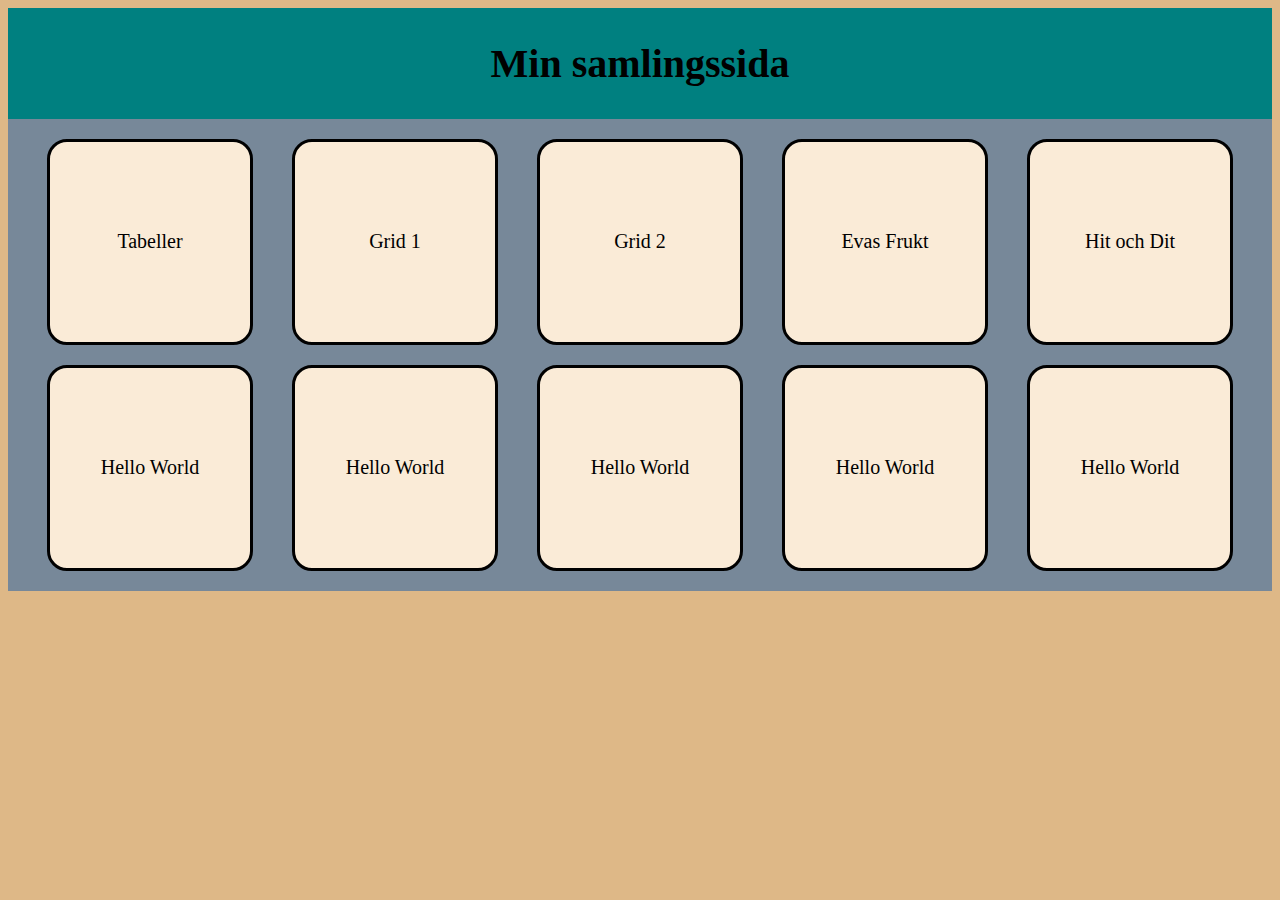
<file: index.html>
<!DOCTYPE html>
<html lang="sv">
<head>
    <meta charset="utf-8"/>
    <link rel="stylesheet" href="css/main.css">
    <title>Min samlingssdia</title>
</head>
<body>
    <header>
        <h1>Min samlingssida</h1>
    </header>
    <main>
      <section> <a href="projekt/projekt 1 - tabeller/projekt 1 - tabeller/index.html" target="_blank">Tabeller</a></section>
      <section> <a href="projekt/projekt 2 - gird/index.html" target="_blank">Grid 1</a></section>
      <section> <a href="projekt/projekt 2 - gird/index2.html" target="_blank">Grid 2</a></section>
      <section> <a href="projekt/projekt 3 - Evas frukt/evasfrukthemsida/evas frukt hemsida/index.html" target="_blank">Evas Frukt</a></section>
      <section> <a href="projekt/projekt 4 - hit och dit/hitochdit/hitochdit/index.html" target="_blank">Hit och Dit</a></section>
      <section> <a href="123 " target="_blank">Hello World</a></section>
      <section> <a href="123 " target="_blank">Hello World</a></section>
      <section> <a href="123 " target="_blank">Hello World</a></section>
      <section> <a href="123 " target="_blank">Hello World</a></section>
      <section> <a href="123 " target="_blank">Hello World</a></section>
    </main>
</body>
</html>
</file>
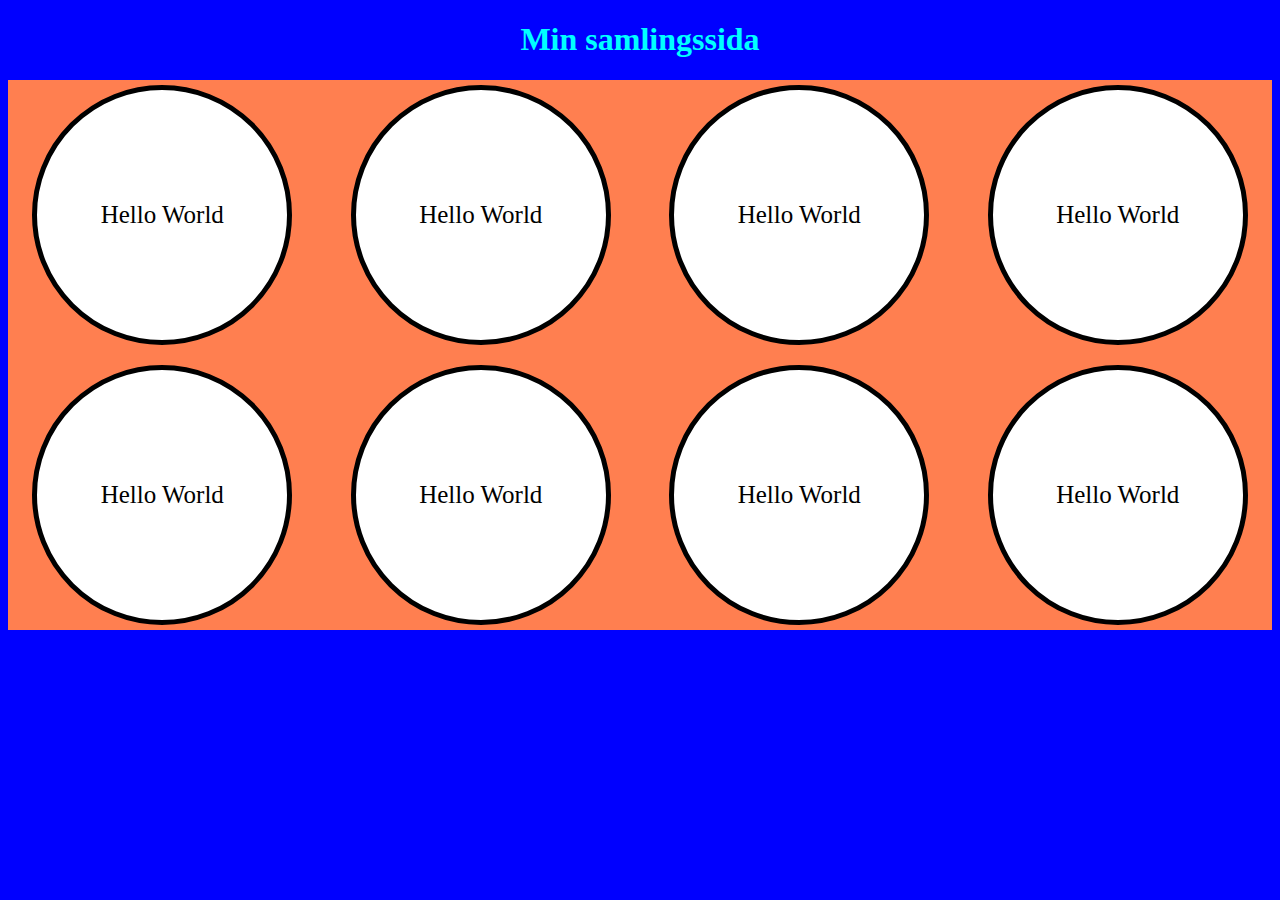
<file: Grundkod/index.html>
<!DOCTYPE html>
<html lang="sv">

<head>
     <meta charset="utf-8"/>
     <link rel="stylesheet" href="css/main.css">
     <title>Min samlingssdia</title>
</head>

<body>

    <header>
        <h1>Min samlingssida</h1>
    </header>
    <main>
      <section> <a href="123 " target="_blank">Hello World</a></section>
      <section> <a href="123 " target="_blank">Hello World</a></section>
      <section> <a href="123 " target="_blank">Hello World</a></section>
      <section> <a href="123 " target="_blank">Hello World</a></section>
      <section> <a href="123 " target="_blank">Hello World</a></section>
      <section> <a href="123 " target="_blank">Hello World</a></section>
      <section> <a href="123 " target="_blank">Hello World</a></section>
      <section> <a href="123 " target="_blank">Hello World</a></section>
    </main>

</body>
</html>
</file>
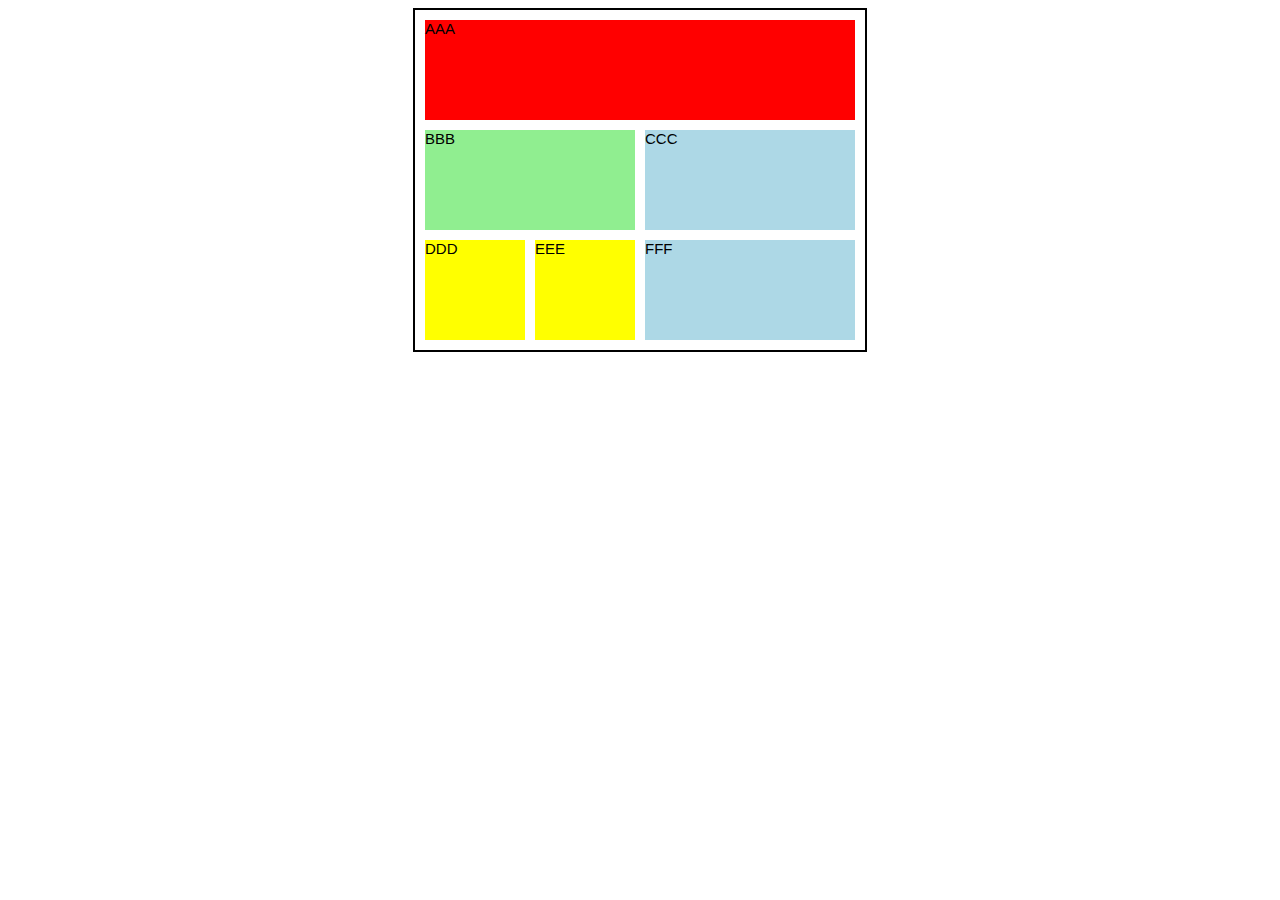
<file: projekt/projekt 2 - gird/index.html>
<!DOCTYPE html>
<html lang="sv">
<head>
    <meta charset="utf-8">
    <title>Grid test 1</title>
    <style>
        .grid-container {
            display: grid;
            gap: 10px;
            grid-template-columns: 100px 100px 100px 100px;
            grid-template-rows: 100px 100px 100px;
            background-color: white;
            border: solid black 2px;
            font-size: 15px;
            font-family: 'Franklin Gothic Medium', 'Arial Narrow', Arial, sans-serif;
            text-align: justify;
            padding: 10px;
            margin: auto;
            width: 430px;
        }
        .item1 {
            grid-column-start: 1;
            grid-column-end: 5;
            background-color: red;
        }
        .item2{
            grid-column-start: 1;
            grid-column-end: 3;
            background-color: lightgreen;
        }
        .item3{
            grid-column-start: 3;
            grid-column-end: 5;
            background-color: lightblue;
        }
        .item4{
            grid-column-start: 1;
            grid-column-end: 2;
            background-color: yellow;
        }
        .item5{
            grid-column-start: 2;
            grid-column-end: 3;
            background-color: yellow;
        }
        .item6{
            grid-column-start: 3;
            grid-column-end: 5;
            background-color: lightblue;
        }



    </style>
</head>

<body>
    <div class="grid-container">
        <div class="item1">AAA</div>
        <div class="item2">BBB</div>
        <div class="item3">CCC</div>  
        <div class="item4">DDD</div>
        <div class="item5">EEE</div>
        <div class="item6">FFF</div>
      </div>
</body>

</html>
</file>
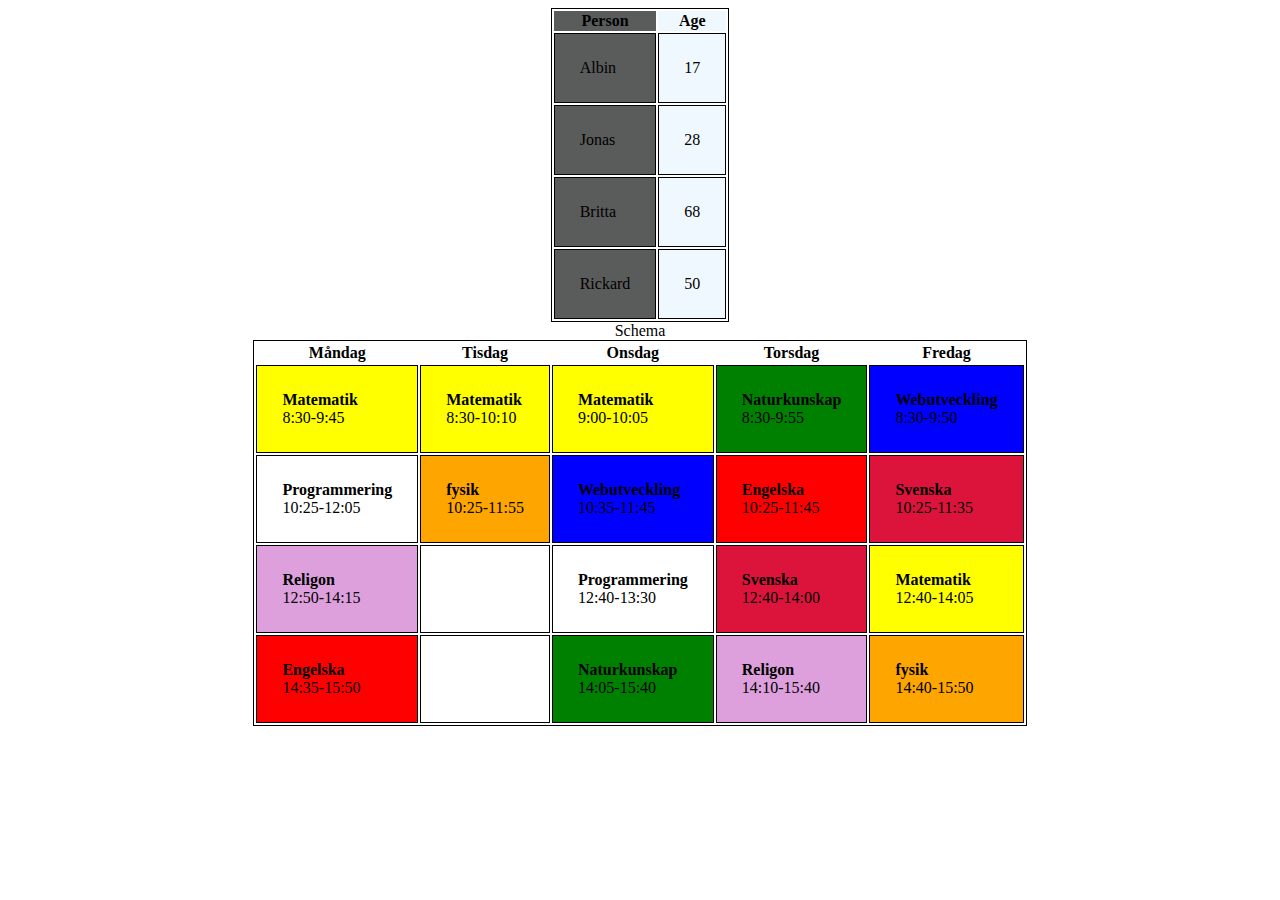
<file: projekt/projekt 1 - tabeller/projekt 1 - tabeller/index.html>
<!DOCTYPE html>
<html lang="sv">

<head>
    <meta charset="utf-8" />
    <link rel="stylesheet" href="main.css">
    <title>Tabeller</title>
</head>

<body>
    <!-- innehållet på webbsidan -->


    <table>
        <colgroup>
            <col style="background-color:rgb(90, 91, 91)"/>
            <col style="background-color:aliceblue"/>
        </colgroup>
        <tr>
            <th>Person</th>
            <th>Age</th>
            
        </tr>
        <tr>
            <td>Albin</td>
            <td>17</td>
        </tr>
        <tr>
            <td>Jonas</td>
            <td>28</td>
        </tr>
        <tr>
            <td>Britta</td>
            <td>68</td>
        </tr>
        <tr>
            <td>Rickard</td>
            <td>50</td>
        </tr>
    </table>
    <table>
        <caption>Schema</caption>
        <colgroup>

        </colgroup>
        <tr>
            <th>Måndag</th>
            <th>Tisdag</th>
            <th>Onsdag</th>
            <th>Torsdag</th>
            <th>Fredag</th>
        </tr>
        <tr>
            <td style="background-color: yellow"><b>Matematik</b> <br>8:30-9:45</td>
            <td style="background-color: yellow"><b>Matematik</b> <br>8:30-10:10</td>
            <td style="background-color: yellow"><b>Matematik</b> <br>9:00-10:05</td>
            <td style="background-color: green"><b>Naturkunskap</b> <br>8:30-9:55</td>
            <td style="background-color: blue"><b>Webutveckling</b> <br>8:30-9:50</td>
        </tr>
        <tr>
            <td><b>Programmering</b> <br>10:25-12:05</td>
            <td style="background-color: orange"><b>fysik</b> <br>10:25-11:55</td>
            <td style="background-color: blue"><b>Webutveckling</b> <br>10:35-11:45</td>
            <td style="background-color: red"><b>Engelska</b> <br>10:25-11:45</td>
            <td style="background-color: crimson"><b>Svenska</b> <br>10:25-11:35</td>
        </tr>
        <tr>
            <td style="background-color:plum"><b>Religon</b> <br>12:50-14:15</td>
            <td ></td>
            <td><b>Programmering</b> <br>12:40-13:30</td>
            <td style="background-color:crimson"><b>Svenska</b> <br>12:40-14:00</td>
            <td style="background-color:yellow"><b>Matematik</b> <br>12:40-14:05</td>
        </tr>
        <tr>
            <td style="background-color: red"><b>Engelska</b> <br>14:35-15:50</td>
            <td></td>
            <td style="background-color: green"><b>Naturkunskap</b> <br>14:05-15:40</td>
            <td style="background-color: plum"><b>Religon</b> <br>14:10-15:40</td>
            <td style="background-color: orange"><b>fysik</b> <br>14:40-15:50</td>
        </tr>
    </table>





</body>

</html>
</file>
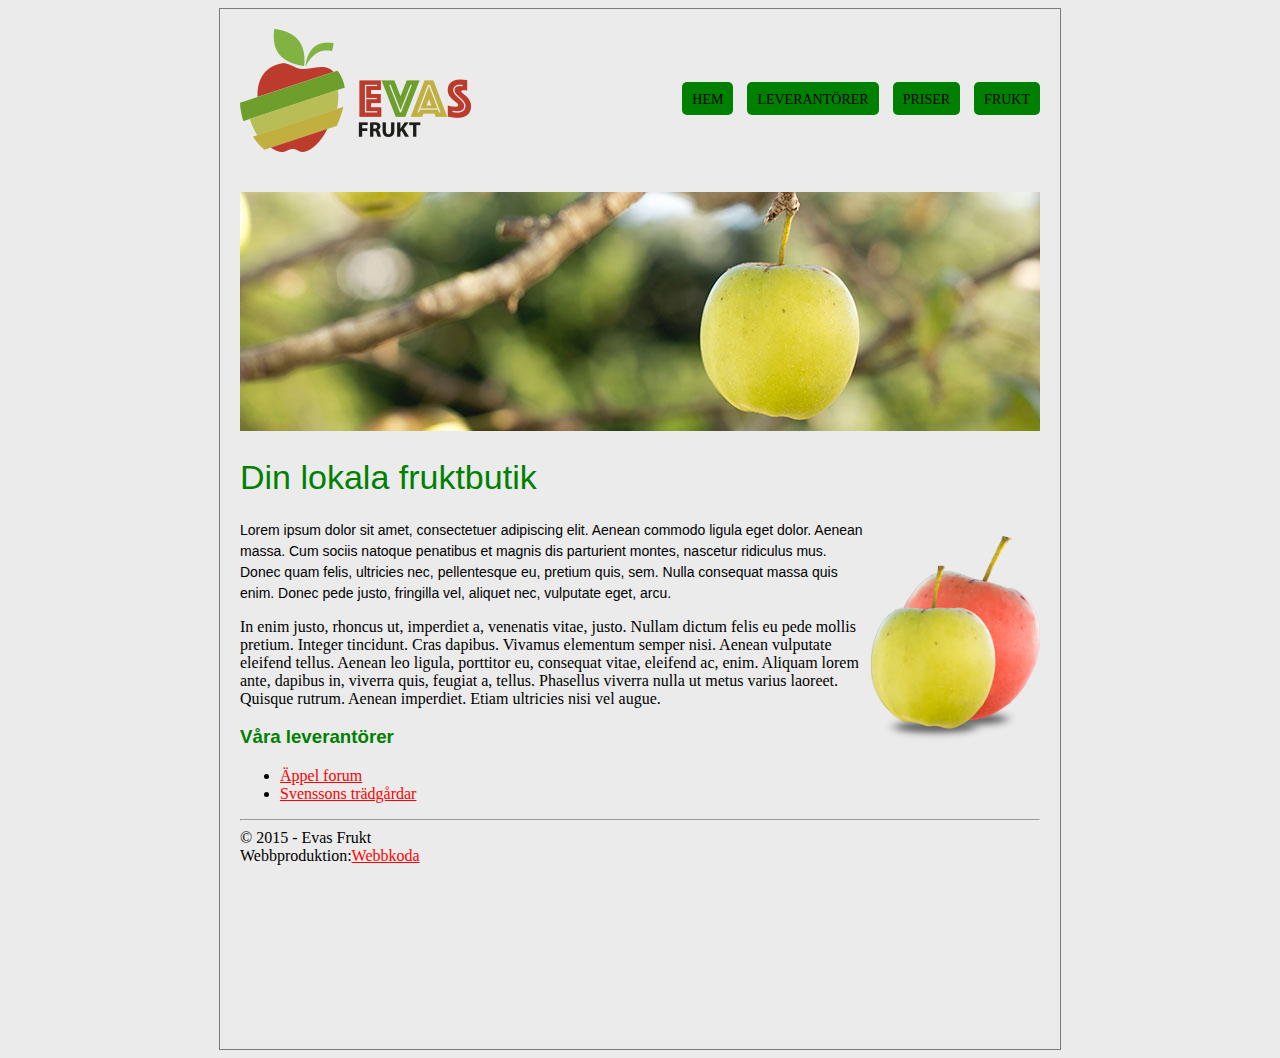
<file: projekt/projekt 3 - Evas frukt/evasfrukthemsida/evas frukt hemsida/index.html>
<!DOCTYPE html>
<html lang="sv">
    <head>
        <meta charset="utf-8">
        <title>Evas Frukt</title>
        <link href="css/main.css" rel="stylesheet" type="text/css">
    </head>
    <body>
        <img src="bilder/evas_logo.png">
        
        <nav class="meny">
          <ul>
              <li><a href="#">Hem</a></li>
              <li><a href="#">Leverantörer</a></li>
              <li><a href="#">Priser</a></li>
              <li><a href="#">Frukt</a></li>
          </ul>
       </nav>
       <br><br><br>
        <img src="bilder/apple.jpg">

        <h1>Din lokala fruktbutik</h1>
        <img class="floatbild"src="bilder/applet.png">
        <p>
          Lorem ipsum dolor sit amet, consectetuer adipiscing elit. Aenean commodo ligula eget dolor. Aenean massa. Cum sociis natoque penatibus et magnis dis parturient montes, nascetur ridiculus mus.
          Donec quam felis, ultricies nec, pellentesque eu, pretium quis, sem. Nulla consequat massa quis enim. Donec pede justo, fringilla vel, aliquet nec, vulputate eget, arcu.
        </p>
          In enim justo, rhoncus ut, imperdiet a, venenatis vitae, justo. Nullam dictum felis eu pede mollis pretium. Integer tincidunt. Cras dapibus. Vivamus elementum semper nisi. Aenean vulputate eleifend tellus. Aenean leo ligula, porttitor eu, consequat vitae, eleifend ac, enim. Aliquam lorem ante, dapibus in, viverra quis, feugiat a, tellus.
          Phasellus viverra nulla ut metus varius laoreet. Quisque rutrum. Aenean imperdiet. Etiam ultricies nisi vel augue. 
        </p>
        <h3>Våra leverantörer</h3>
        <ul>
            <li><a href="#">Äppel forum</a></li>
            <li><a href="#">Svenssons trädgårdar</a></li>
        </ul>
        
        <hr>
        &copy; 2015 - Evas Frukt <br>
        Webbproduktion:<a href="http://webbkoda.se/">Webbkoda</a> 

    </body>
</html>
</file>
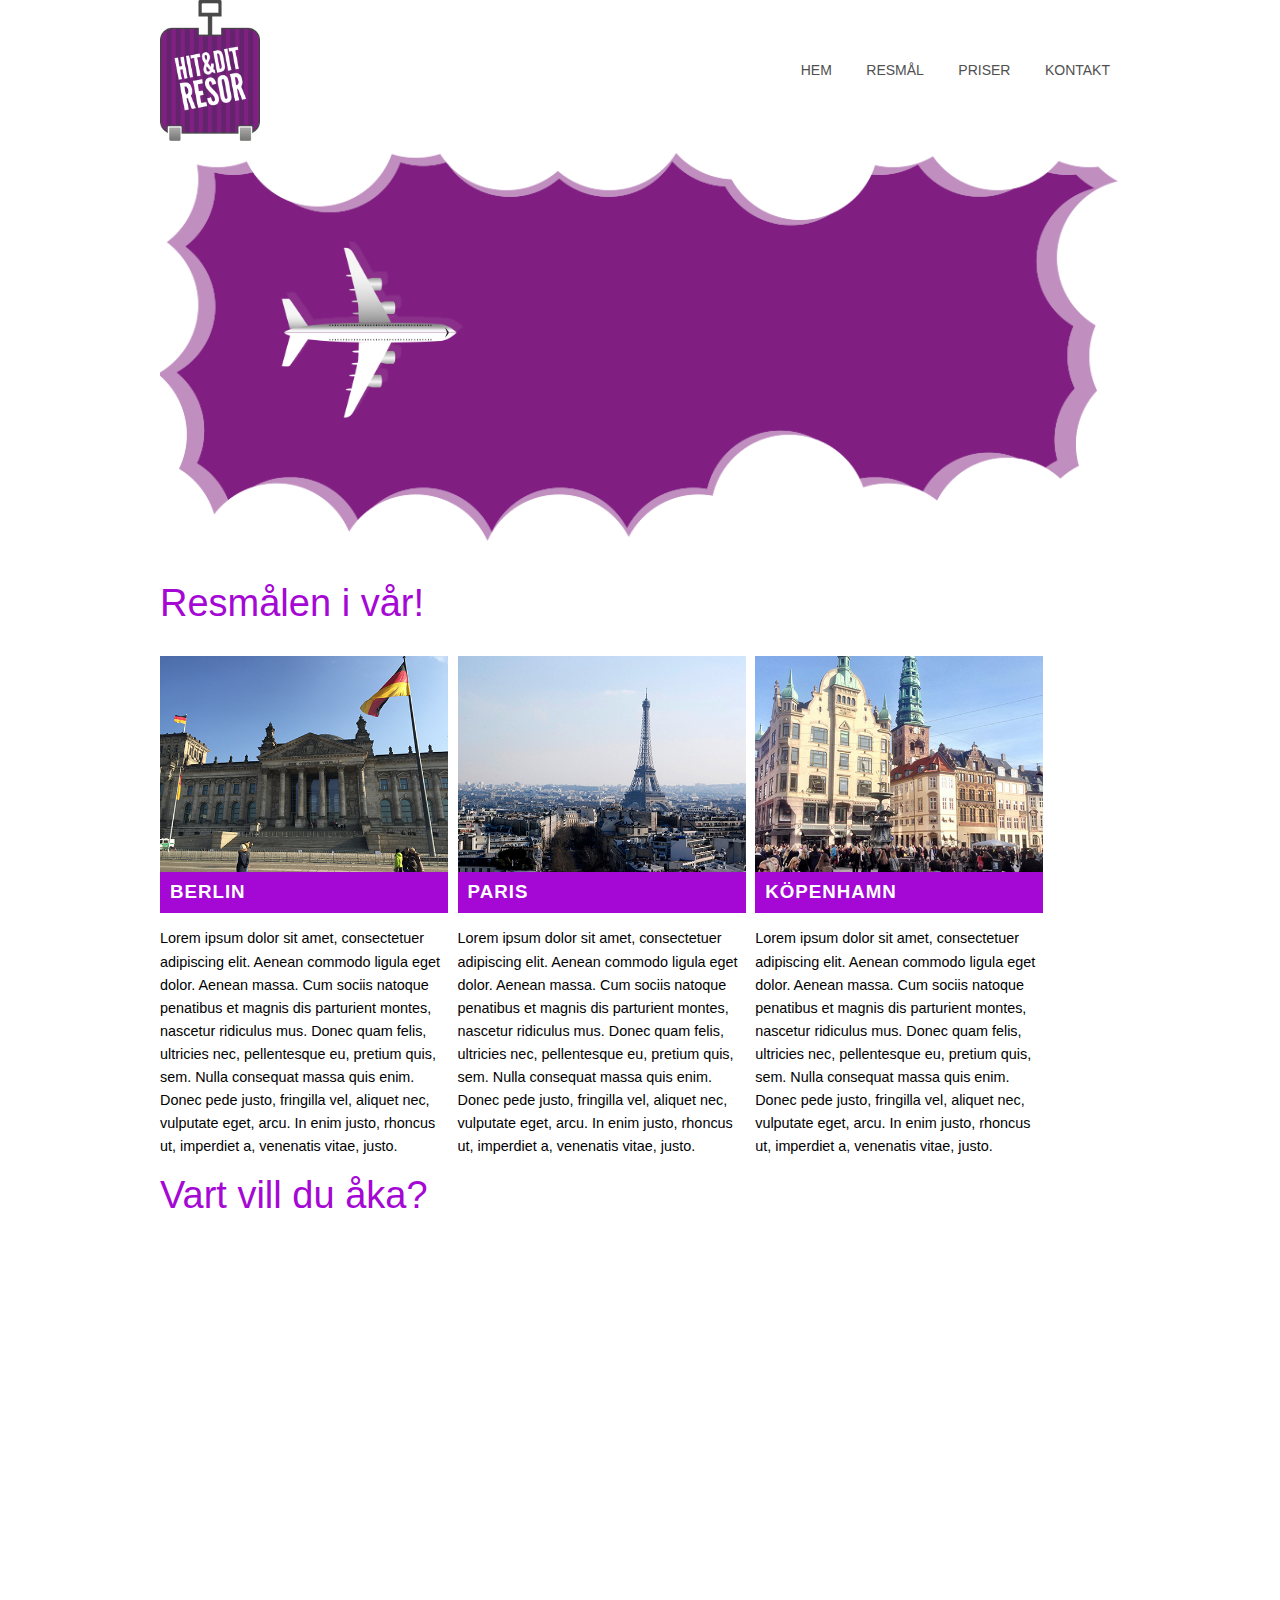
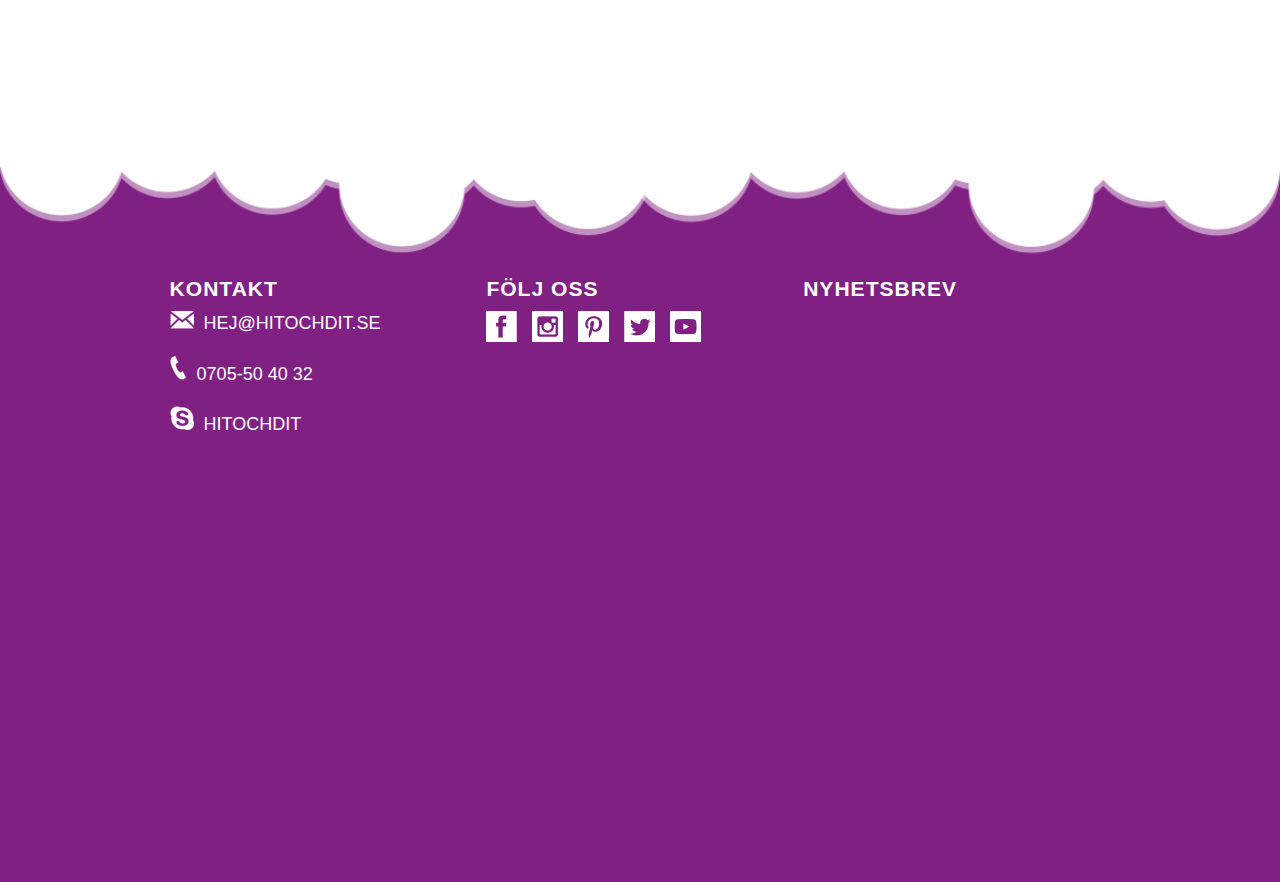
<file: projekt/projekt 4 - hit och dit/hitochdit/hitochdit/index.html>
<!DOCTYPE html>
<html lang="sv">
    <head>
        <title>Hit & Dit Resor</title>
        <meta charset="utf-8">
        <link href="css/main.css" type="text/css" rel="stylesheet">
    </head>
    <body>
        <div class="wrapper">
            <header>
                <div class="logo">
                    <img src="bilder/logotyp.png">
                </div>
                 <nav class="meny">
                    <ul>
                        <li><a href="#">Hem</a></li>
                        <li><a href="#">Resmål</a></li>
                        <li><a href="#">Priser</a></li>
                        <li><a href="#">Kontakt</a></li>
                    </ul>
                 </nav>
            </header>
            <section class="imagesbar">
                <img src="bilder/plan.png" class="flygplan">
            </section>
            <h2>Resmålen i vår!</h2>
            <section class="resmal">
                <img src="bilder/berlin.jpg">
                <h3>Berlin</h3>
                <p class="resmal_info">
                    Lorem ipsum dolor sit amet, consectetuer adipiscing elit. Aenean commodo ligula eget dolor. Aenean massa. Cum sociis natoque penatibus et magnis dis parturient montes, nascetur ridiculus mus. Donec quam felis, ultricies nec, pellentesque eu, pretium quis, sem. Nulla consequat massa quis enim. Donec pede justo, fringilla vel, aliquet nec, vulputate eget, arcu. In enim justo, rhoncus ut, imperdiet a, venenatis vitae, justo.
                </p>
            </section>

            <section class="resmal">
                <img src="bilder/paris2.jpg">
                <h3>Paris</h3>
                <p class="resmal_info">
                    Lorem ipsum dolor sit amet, consectetuer adipiscing elit. Aenean commodo ligula eget dolor. Aenean massa. Cum sociis natoque penatibus et magnis dis parturient montes, nascetur ridiculus mus. Donec quam felis, ultricies nec, pellentesque eu, pretium quis, sem. Nulla consequat massa quis enim. Donec pede justo, fringilla vel, aliquet nec, vulputate eget, arcu. In enim justo, rhoncus ut, imperdiet a, venenatis vitae, justo.
                </p>
            </section>

            <section class="resmal">
                <img src="bilder/kopenhamn.jpg">
                <h3>Köpenhamn</h3>
                <p class="resmal_info">
                    Lorem ipsum dolor sit amet, consectetuer adipiscing elit. Aenean commodo ligula eget dolor. Aenean massa. Cum sociis natoque penatibus et magnis dis parturient montes, nascetur ridiculus mus. Donec quam felis, ultricies nec, pellentesque eu, pretium quis, sem. Nulla consequat massa quis enim. Donec pede justo, fringilla vel, aliquet nec, vulputate eget, arcu. In enim justo, rhoncus ut, imperdiet a, venenatis vitae, justo.
                </p>
            </section>
            <section class="maps">
                <br><br><br><br><br><br><br><br><br><br><br><br><br><br><br><br><br><br><br><br><br><br><br><br><br><br><br>
                <h2>Vart vill du åka?</h2>
    
                <iframe src="https://www.google.com/maps/embed?pb=!1m14!1m12!1m3!1d19349829.526509937!2d15.496093749999998!3d53.69973787994595!2m3!1f0!2f0!3f0!3m2!1i1024!2i768!4f13.1!5e0!3m2!1sen!2sse!4v1665565463766!5m2!1sen!2sse" width="960" height="500" style="border:0;" allowfullscreen="" loading="lazy" referrerpolicy="no-referrer-when-downgrade"></iframe>
            </section>  

        </div>
        
    <footer>
            <section class="inner_footer">
                <div class="footerbox">
                  <h3>Kontakt</h3>
                  <img src="bilder/icons/mail.png">HEJ@HITOCHDIT.SE
                  <br><br>
                  <img src="bilder/icons/phone.png">0705-50 40 32
                  <br><br>
                  <img src="bilder/icons/skype.png">HITOCHDIT
                </div>
                  <div class="footerbox">
                  <h3>Följ oss</h3>
                  <img src="bilder/icons/facebook.png">
                  <img src="bilder/icons/instagram.png">
                  <img src="bilder/icons/pintrest.png">
                  <img src="bilder/icons/twitter.png">
                  <img src="bilder/icons/youtube.png">

                </div>
                <div class="footerbox">
                  <h3>Nyhetsbrev</h3>
                </div>
            </section>
        </footer>

    </body>
</html>
</file>
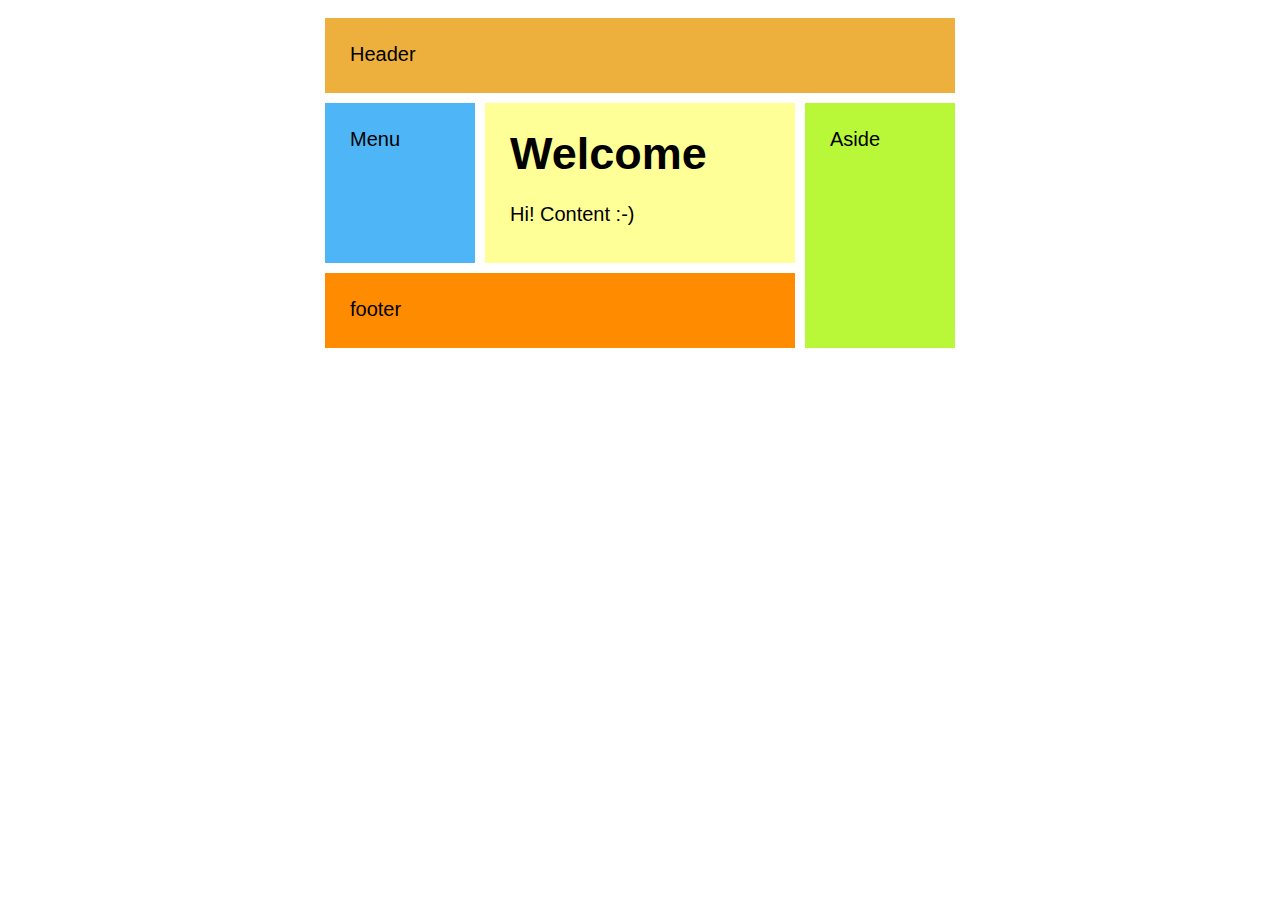
<file: projekt/projekt 2 - gird/index2.html>
<!DOCTYPE html>
<html lang="sv">
<head>
    <meta charset="utf-8">
    <title>Grid test 1</title>
    <style>
        .grid-container {
            display: grid;
            gap: 10px;
            grid-template-columns: 150px 150px 150px 150px;
            grid-template-rows: 75px 75px 75px 75px;
            background-color: white;
            font-size: 20px;
            font-family: 'Gill Sans', 'Gill Sans MT', Calibri, 'Trebuchet MS', sans-serif;
            text-align: left;
            padding: 10px;
            margin: auto;
            width: 630px;
           
        }
        header {
            font-size: 45px;
        }
        .item1 {
            grid-column-start: 1;
            grid-column-end: 5;
            background-color: rgb(237, 176, 61);
            padding: 25px;
        }
        .item2{
            grid-column-start: 1;
            grid-column-end: 2;
            grid-row-start: 2;
            grid-row-end: 4;
            background-color: rgb(78, 182, 246);
            padding: 25px;
        }
        .item3{
            grid-column-start: 2;
            grid-column-end: 4;
            grid-row-start: 2;
            grid-row-end: 4;
            background-color: rgb(255, 255, 152);
            padding: 25px;
        }
        .item4{
            grid-column-start: 4;
            grid-column-end: 5;  
            grid-row-start: 2;
            grid-row-end: 5;
            background-color: rgb(184, 248, 57);
            padding: 25px;
        }
        .item5{
            grid-column-start: 1;
            grid-column-end: 4;
            background-color: darkorange;
            padding: 25px;
        }   
    </style>
</head>

<body>
    <div class="grid-container">
        <div class="item1">Header</div>
        <div class="item2">Menu</div>
        <div class="item3"><header><b>Welcome</b></header><br> Hi! Content :-)</div>  
        <div class="item4">Aside</div>
        <div class="item5">footer</div>
      </div>
</body>

</html>
</file>
<file: css/main.css>
@charset "UTF-8";
body {
    background-color: burlywood;
}
header {
    background-color: teal;
    text-align: center;
    font-family: 'Times New Roman', Times, serif;
    padding: 5px;
    font-size: 20px;
}
main {
    background-color: lightslategray;
    display: flex;
    gap: 20px;
    flex-direction: row;
    justify-content: space-evenly;
    flex-wrap: wrap;
    padding: 20px;
}
main section {
    background-color: antiquewhite;
    height: 200px;
    width: 200px;
    border: 3px solid black;
    border-radius: 20px;
}
main section a {
    display: flex;
    justify-content: center;
    align-items: center;
    height: 100%;
    text-decoration: 0;
    color: black;
    font-size: 20px;
}
main section a:hover {
    font-size: 100%;
    background-color: azure;
    border-radius: 20px;
    font-size: 25px;
 
}
img {
    align-items: center;
    display: flex;
    justify-content: space-around;
    flex-direction: row;
    flex-wrap: wrap;
}
</file>
<file: Grundkod/css/main.css>
@charset "UTF-8";

body{
    background-color: blue;
}
header{
    text-align: center;
    font-family: jokerman;
    color: aqua;
}
main{
    background-color: coral;
    display: flex;
    gap: 20px;
    flex-direction: row;
    justify-content: space-around;
    flex-wrap: wrap;
    padding: 5px;

}
main section {
    background-color: white;
    height: 250px;
    width: 250px;
    border: 5px solid black;
    border-radius: 150px;
    font-family: showcard gothic;
    


}
main section a {
    display: flex;
    justify-content: center;
    align-items: center;
    height: 100%;
    text-decoration: 0;
    color: black;
    font-size: 25px;
}
main section a:hover {
    font-size: 110%;
    background-color: aqua;
    border-radius: 150px;
    font-size: 25px;
 
}
</file>
<file: projekt/projekt 1 - tabeller/projekt 1 - tabeller/main.css>
table {
    margin: auto;
    border: 1px black solid;
    
}

td {
    border: 1px black solid;
    padding: 25px;
    
}
</file>
<file: projekt/projekt 3 - Evas frukt/evasfrukthemsida/evas frukt hemsida/css/main.css>
body {
    background: #ebebeb;
    width: 800px;
    height: 1000px;
    /* Lägg webbsidan i mitten */
    margin-left: auto;
    margin-right: auto;
    
    /* Ram på body */
    border-width: 1px;
    border-style: solid;
    border-color: #7c7c7c;
    
    /* Avstånd till innehåll */
    padding: 20px;
}

/* Typografi */

h1 {
      color:green;      /* Ändra färg på texten*/
      font-weight: 100;  /* Göra texten smalare */
      font-family: arial;  /* Byta typsnitt */
      font-size: 34px;  /* Ändra storleken på texten */
}
h3 {
        color: green;
        font-family: arial;
   
}

p {
    font-family: arial; /* Byta typsnitt */
    font-size: 14px; /* Ändra storleken på texten */
    line-height: 150%;/* Ändra radavståndet */
}

/* Länkar */
a {
    color:red;
}


img.floatbild {
    float:right;
    width: 170px;
}
nav.meny {
    width: 60%;
    float: right;
    margin-top: 45px;
}
nav ul {
    list-style-type: none;
    padding: 0px;
    text-align: right;
}
nav li {
    display: inline;
    margin-left: 10px;
}
nav a {
    text-decoration: none;
    color: black;
    font-size: 14px;
    text-transform: uppercase;
    background: green;
    padding: 10px;
    padding-bottom: 8px;
    border-radius: 5px; 
}
nav a:hover {
    background: lightgreen;
    color: black;
</file>
<file: projekt/projekt 4 - hit och dit/hitochdit/hitochdit/css/main.css>
body {
    background-color: white;
    font-family: 'Open Sans', sans-serif;
    padding: 0px;
    margin: 0px;
}
h2 {
    font-weight: 100;
    font-size: 38px;
    color: #a508d4;
   

}
h3 {
    background: #a508d4;
    padding: 10px;
    color: white;
    text-transform: uppercase;
    font-family: 'Oswald', sans-serif;
    letter-spacing: 1px;
    margin: 0px;
    margin-top: -5px;
}
.footerbox h3 {
    background: none;
    padding: 0px;
    padding-bottom: 10px;
}
.resmal_info{
    font-size: 0.9em;
    line-height: 1.6em;
}
.wrapper {
    width: 90%;
    max-width: 960px;
    min-height: 600px;
    background-color: white;
    margin-right: auto;
    margin-left: auto;
}
header{
    background:;
    height: 150px;
}
.logo{
    background:;
    width: 40%;
    float: left;
}
.logo img{
    width: 100px;
}
nav.meny{
    background:;
    width: 60%;
    float: right;
    margin-top: 45px;
}
.imagesbar {
    background: white;
    background-image: url(../bilder/himmel.png);
    background-size: 100%;
    background-repeat: no-repeat;
    width: 100%;
    height: 400px;
}
.flygplan {
    width: 20%;
    margin-top: 90px;
    margin-left: 120px;
}
.resmal {
    width: 30%;
    float: left;
    margin-right: 1%;
}
.resmal img {
    width: 100%;
}

footer{
    width: 100%;
    height: 600px;
    background-image: url(../bilder/footer.gif);
    background-repeat: no-repeat;
    background-color: #802082;
    background-size: 100%;
    padding-top: 130px;

}
.inner_footer{
    width: 960px;
    height: 300px;
     margin-left: auto;
     margin-right: auto;
}
.footerbox {
    width: 32%;
    margin-left: 1%;
    height: 300px;
    float: left;
    color: white;
    font-size: 18px;
}
.footerbox img {
    margin-right: 10px;
}
nav {}
nav ul {
    list-style-type: none;
    padding: 0px;
    text-align: right;
}
nav li {
    display: inline;
    margin-left: 10px;
}
nav a {
    font-family: 'Oswald', sans-serif;
    text-decoration: none;
    color: #505050;
    font-size: 14px;
    text-transform: uppercase;
    background: white;
    padding: 10px;
    padding-bottom: 8px;
    border-radius: 5px;
}
nav a:hover {
    background: #802082;
    color: white;
}
</file>
